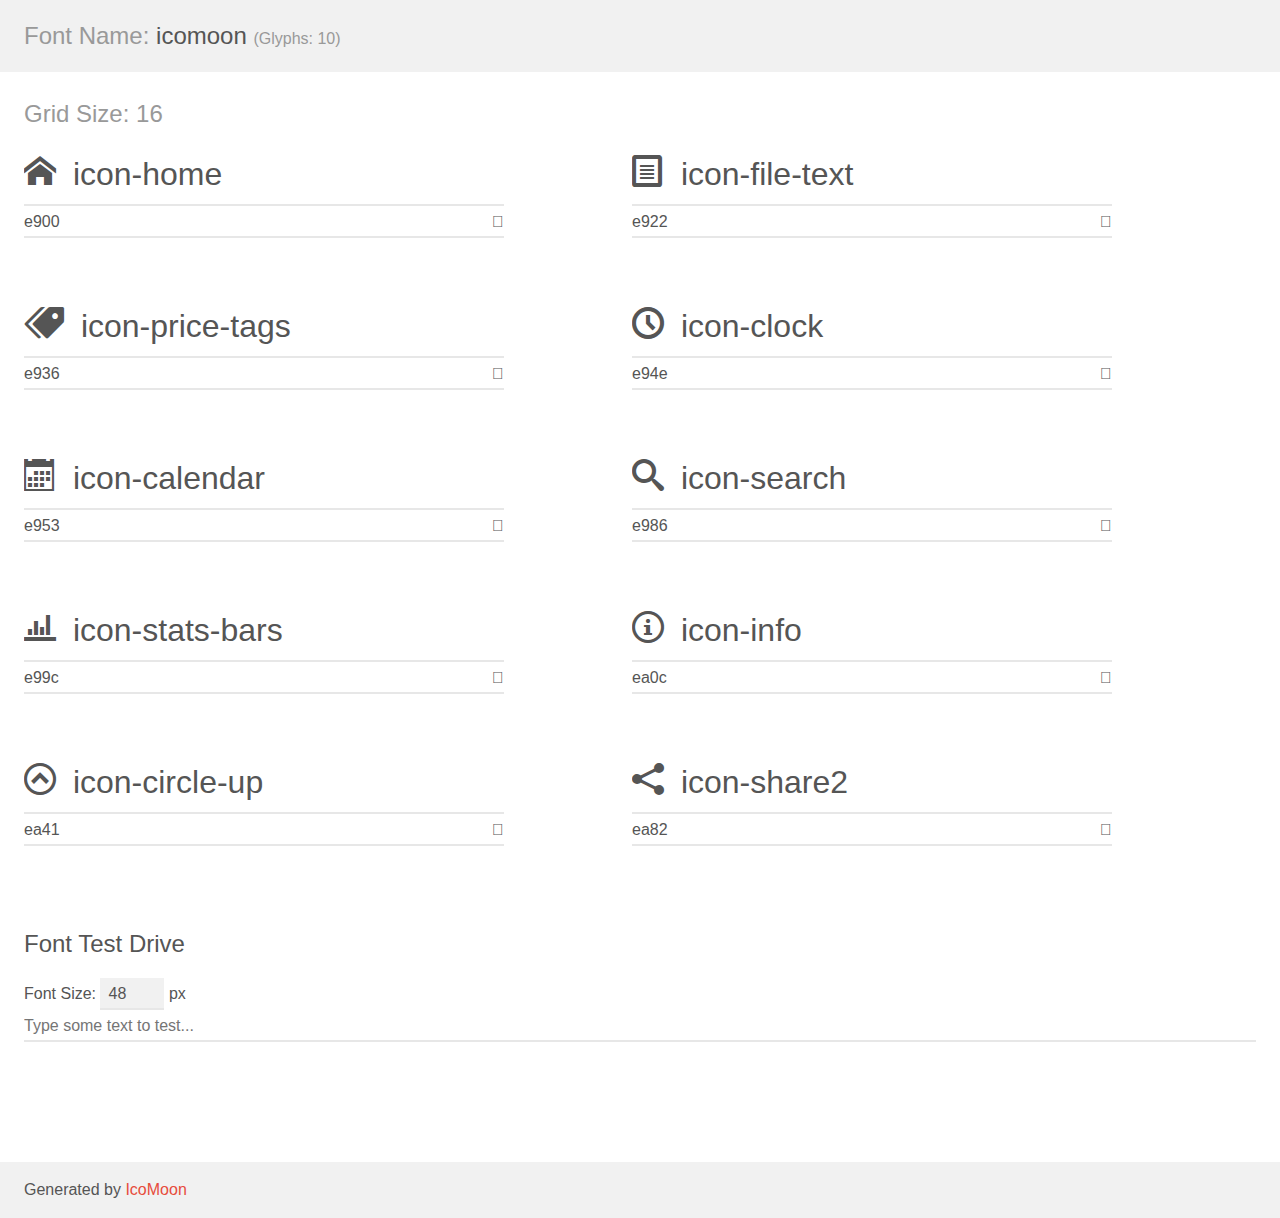
<file: font/demo.html>
<!doctype html>
<html>
<head><meta name="generator" content="Hexo 3.9.0">
    <meta charset="utf-8">
    <title>IcoMoon Demo</title>
    <meta name="description" content="An Icon Font Generated By IcoMoon.io">
    <meta name="viewport" content="width=device-width, initial-scale=1">
    <link rel="stylesheet" href="demo-files/demo.css">
    <link rel="stylesheet" href="style.css"></head>
<body>
    <div class="bgc1 clearfix">
        <h1 class="mhmm mvm"><span class="fgc1">Font Name:</span> icomoon <small class="fgc1">(Glyphs:&nbsp;10)</small></h1>
    </div>
    <div class="clearfix mhl ptl">
        <h1 class="mvm mtn fgc1">Grid Size: 16</h1>
        <div class="glyph fs1">
            <div class="clearfix bshadow0 pbs">
                <span class="icon-home"></span>
                <span class="mls"> icon-home</span>
            </div>
            <fieldset class="fs0 size1of1 clearfix hidden-false">
                <input type="text" readonly value="e900" class="unit size1of2">
                <input type="text" maxlength="1" readonly value="&#xe900;" class="unitRight size1of2 talign-right">
            </fieldset>
            <div class="fs0 bshadow0 clearfix hidden-true">
                <span class="unit pvs fgc1">liga: </span>
                <input type="text" readonly value="home, house" class="liga unitRight">
            </div>
        </div>
        <div class="glyph fs1">
            <div class="clearfix bshadow0 pbs">
                <span class="icon-file-text"></span>
                <span class="mls"> icon-file-text</span>
            </div>
            <fieldset class="fs0 size1of1 clearfix hidden-false">
                <input type="text" readonly value="e922" class="unit size1of2">
                <input type="text" maxlength="1" readonly value="&#xe922;" class="unitRight size1of2 talign-right">
            </fieldset>
            <div class="fs0 bshadow0 clearfix hidden-true">
                <span class="unit pvs fgc1">liga: </span>
                <input type="text" readonly value="file-text, file" class="liga unitRight">
            </div>
        </div>
        <div class="glyph fs1">
            <div class="clearfix bshadow0 pbs">
                <span class="icon-price-tags"></span>
                <span class="mls"> icon-price-tags</span>
            </div>
            <fieldset class="fs0 size1of1 clearfix hidden-false">
                <input type="text" readonly value="e936" class="unit size1of2">
                <input type="text" maxlength="1" readonly value="&#xe936;" class="unitRight size1of2 talign-right">
            </fieldset>
            <div class="fs0 bshadow0 clearfix hidden-true">
                <span class="unit pvs fgc1">liga: </span>
                <input type="text" readonly value="price-tags" class="liga unitRight">
            </div>
        </div>
        <div class="glyph fs1">
            <div class="clearfix bshadow0 pbs">
                <span class="icon-clock"></span>
                <span class="mls"> icon-clock</span>
            </div>
            <fieldset class="fs0 size1of1 clearfix hidden-false">
                <input type="text" readonly value="e94e" class="unit size1of2">
                <input type="text" maxlength="1" readonly value="&#xe94e;" class="unitRight size1of2 talign-right">
            </fieldset>
            <div class="fs0 bshadow0 clearfix hidden-true">
                <span class="unit pvs fgc1">liga: </span>
                <input type="text" readonly value="clock, time2" class="liga unitRight">
            </div>
        </div>
        <div class="glyph fs1">
            <div class="clearfix bshadow0 pbs">
                <span class="icon-calendar"></span>
                <span class="mls"> icon-calendar</span>
            </div>
            <fieldset class="fs0 size1of1 clearfix hidden-false">
                <input type="text" readonly value="e953" class="unit size1of2">
                <input type="text" maxlength="1" readonly value="&#xe953;" class="unitRight size1of2 talign-right">
            </fieldset>
            <div class="fs0 bshadow0 clearfix hidden-true">
                <span class="unit pvs fgc1">liga: </span>
                <input type="text" readonly value="calendar, date" class="liga unitRight">
            </div>
        </div>
        <div class="glyph fs1">
            <div class="clearfix bshadow0 pbs">
                <span class="icon-search"></span>
                <span class="mls"> icon-search</span>
            </div>
            <fieldset class="fs0 size1of1 clearfix hidden-false">
                <input type="text" readonly value="e986" class="unit size1of2">
                <input type="text" maxlength="1" readonly value="&#xe986;" class="unitRight size1of2 talign-right">
            </fieldset>
            <div class="fs0 bshadow0 clearfix hidden-true">
                <span class="unit pvs fgc1">liga: </span>
                <input type="text" readonly value="search, magnifier" class="liga unitRight">
            </div>
        </div>
        <div class="glyph fs1">
            <div class="clearfix bshadow0 pbs">
                <span class="icon-stats-bars"></span>
                <span class="mls"> icon-stats-bars</span>
            </div>
            <fieldset class="fs0 size1of1 clearfix hidden-false">
                <input type="text" readonly value="e99c" class="unit size1of2">
                <input type="text" maxlength="1" readonly value="&#xe99c;" class="unitRight size1of2 talign-right">
            </fieldset>
            <div class="fs0 bshadow0 clearfix hidden-true">
                <span class="unit pvs fgc1">liga: </span>
                <input type="text" readonly value="stats-bars, stats3" class="liga unitRight">
            </div>
        </div>
        <div class="glyph fs1">
            <div class="clearfix bshadow0 pbs">
                <span class="icon-info"></span>
                <span class="mls"> icon-info</span>
            </div>
            <fieldset class="fs0 size1of1 clearfix hidden-false">
                <input type="text" readonly value="ea0c" class="unit size1of2">
                <input type="text" maxlength="1" readonly value="&#xea0c;" class="unitRight size1of2 talign-right">
            </fieldset>
            <div class="fs0 bshadow0 clearfix hidden-true">
                <span class="unit pvs fgc1">liga: </span>
                <input type="text" readonly value="info, information" class="liga unitRight">
            </div>
        </div>
        <div class="glyph fs1">
            <div class="clearfix bshadow0 pbs">
                <span class="icon-circle-up"></span>
                <span class="mls"> icon-circle-up</span>
            </div>
            <fieldset class="fs0 size1of1 clearfix hidden-false">
                <input type="text" readonly value="ea41" class="unit size1of2">
                <input type="text" maxlength="1" readonly value="&#xea41;" class="unitRight size1of2 talign-right">
            </fieldset>
            <div class="fs0 bshadow0 clearfix hidden-true">
                <span class="unit pvs fgc1">liga: </span>
                <input type="text" readonly value="circle-up, up3" class="liga unitRight">
            </div>
        </div>
        <div class="glyph fs1">
            <div class="clearfix bshadow0 pbs">
                <span class="icon-share2"></span>
                <span class="mls"> icon-share2</span>
            </div>
            <fieldset class="fs0 size1of1 clearfix hidden-false">
                <input type="text" readonly value="ea82" class="unit size1of2">
                <input type="text" maxlength="1" readonly value="&#xea82;" class="unitRight size1of2 talign-right">
            </fieldset>
            <div class="fs0 bshadow0 clearfix hidden-true">
                <span class="unit pvs fgc1">liga: </span>
                <input type="text" readonly value="share2, social" class="liga unitRight">
            </div>
        </div>
    </div>

    <!--[if gt IE 8]><!-->
    <div class="mhl clearfix mbl">
        <h1>Font Test Drive</h1>
        <label>
            Font Size: <input id="fontSize" type="number" class="textbox0 mbm" min="8" value="48">
            px
        </label>
        <input id="testText" type="text" class="phl size1of1 mvl" placeholder="Type some text to test..." value>
        <div id="testDrive" class="icon-" style="font-family: icomoon">&nbsp;
        </div>
    </div>
    <!--<![endif]-->
    <div class="bgc1 clearfix">
        <p class="mhl">Generated by <a href="https://icomoon.io/app">IcoMoon</a></p>
    </div>

    <script src="demo-files/demo.js"></script>
</body>
</html>
</file>
<file: font/demo-files/demo.css>
body {
  padding: 0;
  margin: 0;
  font-family: sans-serif;
  font-size: 1em;
  line-height: 1.5;
  color: #555;
  background: #fff;
}
h1 {
  font-size: 1.5em;
  font-weight: normal;
}
small {
  font-size: .66666667em;
}
a {
  color: #e74c3c;
  text-decoration: none;
}
a:hover, a:focus {
  box-shadow: 0 1px #e74c3c;
}
.bshadow0, input {
  box-shadow: inset 0 -2px #e7e7e7;
}
input:hover {
  box-shadow: inset 0 -2px #ccc;
}
input, fieldset {
  font-family: sans-serif;
  font-size: 1em;
  margin: 0;
  padding: 0;
  border: 0;
}
input {
  color: inherit;
  line-height: 1.5;
  height: 1.5em;
  padding: .25em 0;
}
input:focus {
  outline: none;
  box-shadow: inset 0 -2px #449fdb;
}
.glyph {
  font-size: 16px;
  width: 15em;
  padding-bottom: 1em;
  margin-right: 4em;
  margin-bottom: 1em;
  float: left;
  overflow: hidden;
}
.liga {
  width: 80%;
  width: calc(100% - 2.5em);
}
.talign-right {
  text-align: right;
}
.talign-center {
  text-align: center;
}
.bgc1 {
  background: #f1f1f1;
}
.fgc1 {
  color: #999;
}
.fgc0 {
  color: #000;
}
p {
  margin-top: 1em;
  margin-bottom: 1em;
}
.mvm {
  margin-top: .75em;
  margin-bottom: .75em;
}
.mtn {
  margin-top: 0;
}
.mtl, .mal {
  margin-top: 1.5em;
}
.mbl, .mal {
  margin-bottom: 1.5em;
}
.mal, .mhl {
  margin-left: 1.5em;
  margin-right: 1.5em;
}
.mhmm {
  margin-left: 1em;
  margin-right: 1em;
}
.mls {
  margin-left: .25em;
}
.ptl {
  padding-top: 1.5em;
}
.pbs, .pvs {
  padding-bottom: .25em;
}
.pvs, .pts {
  padding-top: .25em;
}
.unit {
  float: left;
}
.unitRight {
  float: right;
}
.size1of2 {
  width: 50%;
}
.size1of1 {
  width: 100%;
}
.clearfix:before, .clearfix:after {
  content: " ";
  display: table;
}
.clearfix:after {
  clear: both;
}
.hidden-true {
  display: none;
}
.textbox0 {
  width: 3em;
  background: #f1f1f1;
  padding: .25em .5em;
  line-height: 1.5;
  height: 1.5em;
}
#testDrive {
  display: block;
  padding-top: 24px;
  line-height: 1.5;
}
.fs0 {
  font-size: 16px;
}
.fs1 {
  font-size: 32px;
}
</file>
<file: font/style.css>
@font-face {
  font-family: 'icomoon';
  src:  url('fonts/icomoon.eot?764jas');
  src:  url('fonts/icomoon.eot?764jas#iefix') format('embedded-opentype'),
    url('fonts/icomoon.ttf?764jas') format('truetype'),
    url('fonts/icomoon.woff?764jas') format('woff'),
    url('fonts/icomoon.svg?764jas#icomoon') format('svg');
  font-weight: normal;
  font-style: normal;
  font-display: block;
}

[class^="icon-"], [class*=" icon-"] {
  /* use !important to prevent issues with browser extensions that change fonts */
  font-family: 'icomoon' !important;
  speak: never;
  font-style: normal;
  font-weight: normal;
  font-variant: normal;
  text-transform: none;
  line-height: 1;

  /* Better Font Rendering =========== */
  -webkit-font-smoothing: antialiased;
  -moz-osx-font-smoothing: grayscale;
}

.icon-home:before {
  content: "\e900";
}
.icon-file-text:before {
  content: "\e922";
}
.icon-price-tags:before {
  content: "\e936";
}
.icon-clock:before {
  content: "\e94e";
}
.icon-calendar:before {
  content: "\e953";
}
.icon-search:before {
  content: "\e986";
}
.icon-stats-bars:before {
  content: "\e99c";
}
.icon-info:before {
  content: "\ea0c";
}
.icon-circle-up:before {
  content: "\ea41";
}
.icon-share2:before {
  content: "\ea82";
}
</file>
